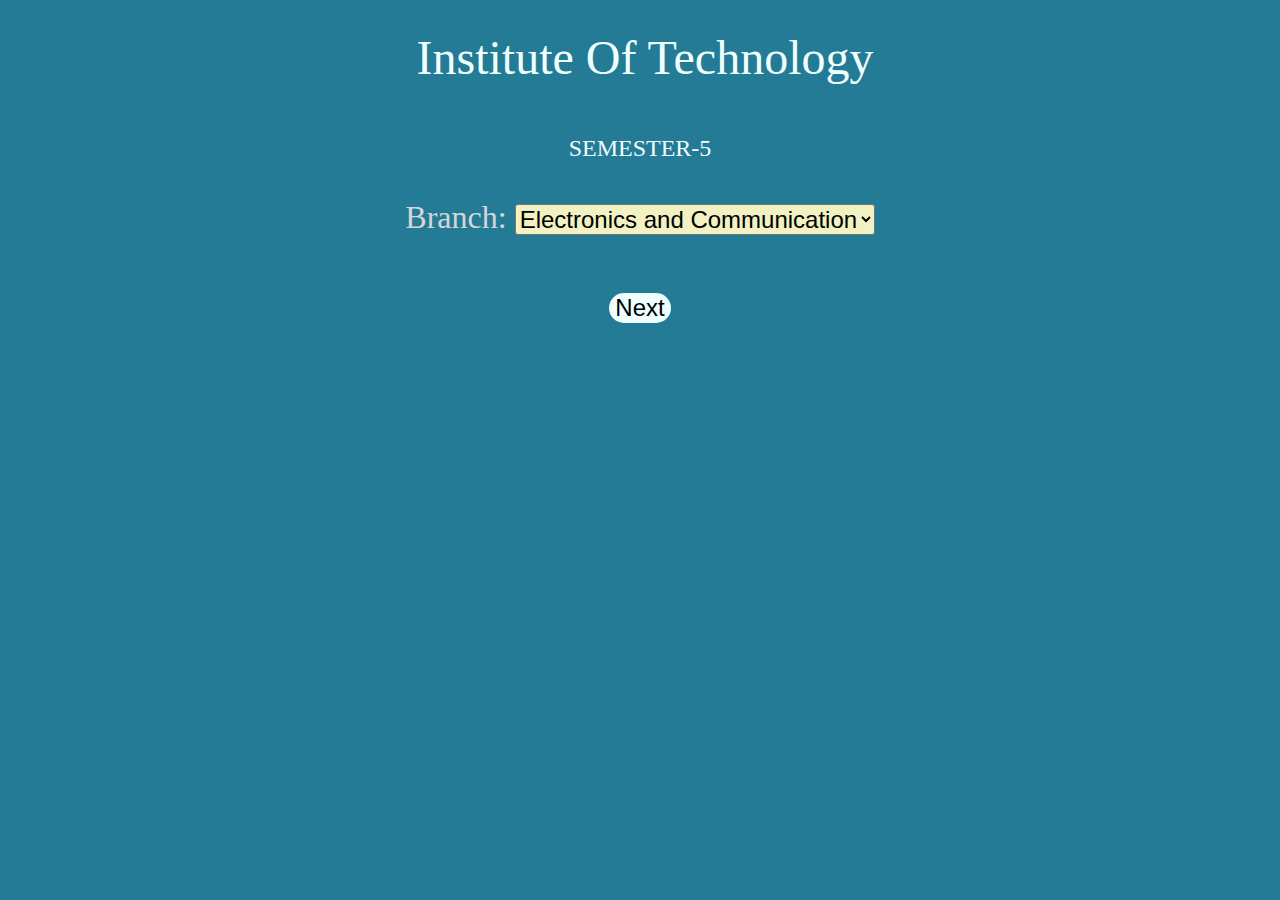
<file: index.html>
<!-- basic_project: SPI calculator for semester-5; done by Harsh Kumar Jha (21BEC041) -->

<head>
    <!-- Google tag (gtag.js) -->
<script async src="https://www.googletagmanager.com/gtag/js?id=G-XFEL80ERQB"></script>
<script>
  window.dataLayer = window.dataLayer || [];
  function gtag(){dataLayer.push(arguments);}
  gtag('js', new Date());

  gtag('config', 'G-XFEL80ERQB');
</script>
    <link rel="stylesheet" href="Branch.css">
</head>

<body>
    <div class="head">Institute Of Technology</div>
    <p class="sem">SEMESTER-5</p>
    <div class="main">
        <table>
            <tbody>
                <tr>
                    <td>
                        <div class="branchoption">
                            Branch:
                            <select name="list" class="decorate" id="list">
                                <option value="spicalc.html">Electronics and Communication</option>
                                <option value="spicalcelectrical.html">Electrical</option>
                                <option value="spicalcmech.html">Mechanical</option>
                                <option value="spicalccse.html">Computer Science</option>
                                <option value="spicalcei.html">Electronics and Instrumentation</option>                             
                                <option value="spicalcchemical.html">Chemical</option>
                                <option value="spicalccivil.html">Civil</option>
              
                            </select>
            <br>
            <br>
            
            <button onclick="goToNewPage()" class="Next" type="button">Next</button>
                        </div>
                    </td>
                </tr>
            </tbody>
        </table>
    </div>
</body>

</head>
<script>
    function goToNewPage()
    {
        var url = document.getElementById('list').value;
        if(url != 'none') {
            window.location = url;
        }
    }
</script>
</file>
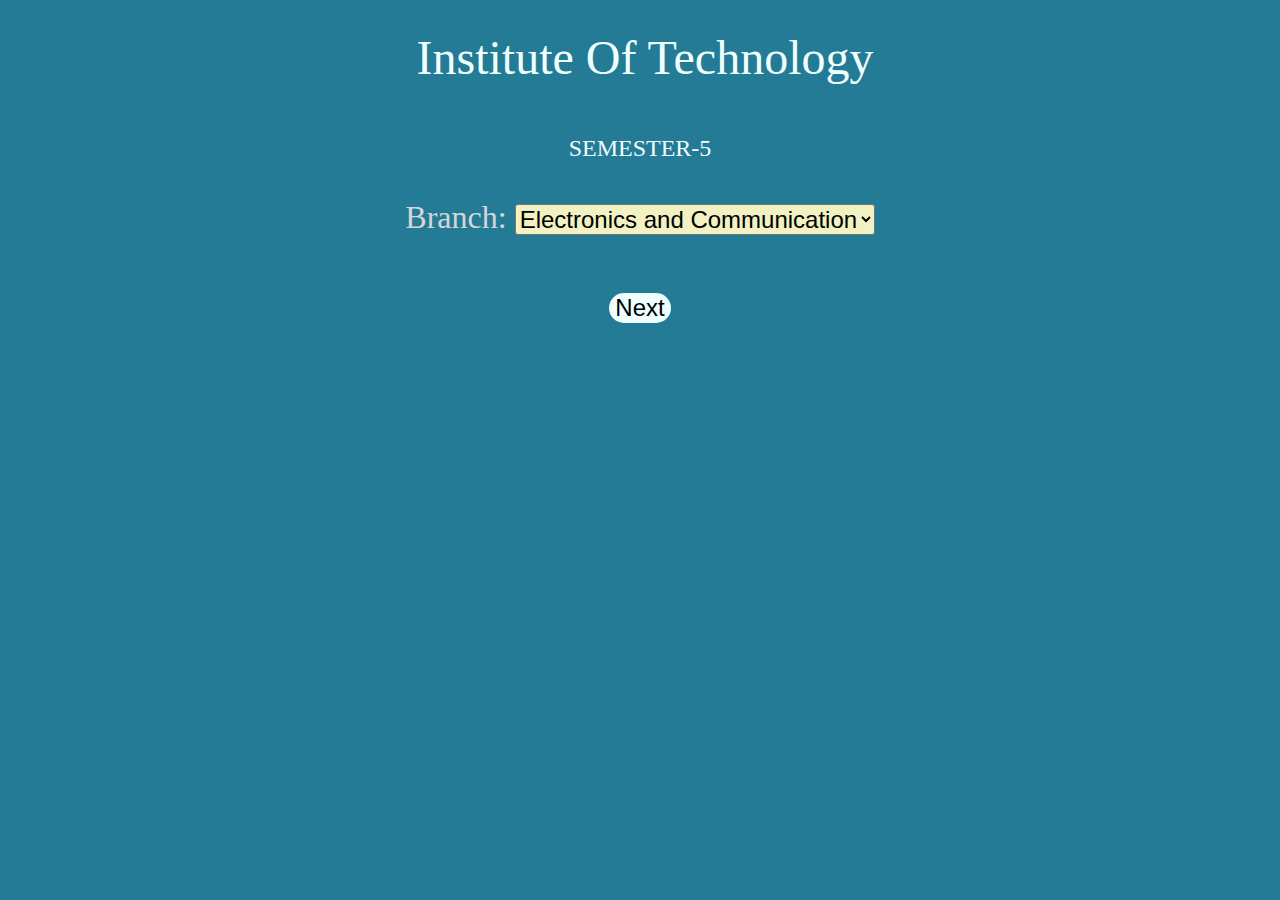
<file: branchselect.html>
<!-- basic_project: SPI calculator for semester-5; done by Harsh Kumar Jha (21BEC041) -->

<head>
    <meta charset="UTF-8" />
    <meta http-equiv="X-UA-Compatible" content="IE=edge" />
    <meta name="viewport" content="width=device-width, initial-scale=1.0" />
    <link
        href="https://fonts.googleapis.com/css2?family=DM+Serif+Display:ital@1&display=swap"
        rel="stylesheet"
    />
    <link
        href="https://fonts.googleapis.com/css2?family=Raleway:ital@1&display=swap"
        rel="stylesheet"
    />
    <style>
    .branchoption{
        padding: 10px;
        border: none;
        border-radius: 5px;
        color: rgb(213, 214, 216);
        font-size: xx-large;
        margin-top: 0px;
        text-align: center;
    }
    body{
        background-color: rgb(36, 123, 149);
        text-align: center;
    }
    table{
        margin-left: auto;
        margin-right: auto;
    }
    .Next{
        background-color:rgb(240, 255, 255);
        color: black;
        border: none;
        border-radius: 50px;
        font-size: x-large;
        margin-top: 20px;
        transition: box-shadow 0.15s;
        cursor: pointer;
    }
    .Next:hover{
        box-shadow: 0 2px 10px rgba(240, 255, 255, 0.3);

    }
    .head{

        margin-top: 30px;
        margin-left: 10px;
        color: azure;
        font-family: Papyrus, fantasy;
        font-weight: 500;
		font-size: 3rem;
    }
    .decorate{
        background-color: rgb(241, 241, 194);
        font-size: x-large;
        border-radius: 3px;
        cursor: pointer;        
    }
    .sem{
        color: azure;
        margin-top: 50px;
        font-weight: 500;
		font-size: x-large;
    }
</style>
</head>
<body>
    <div class="head">Institute Of Technology</div>
    <p class="sem">SEMESTER-5</p>
    <div class="main">
        <table>
            <tbody>
                <tr>
                    <td>
                        <div class="branchoption">
                            Branch:
                            <select name="list" class="decorate" id="list">
                                <option value="spicalc.html">Electronics and Communication</option>
                                <option value="spicalcelectrical.html">Electrical</option>
                                <option value="spicalcmech.html">Mechanical</option>
                                <option value="spicalccse.html">Computer Science</option>
                                <option value="spicalcei.html">Electronics and Instrumentation</option>                             
                                <option value="spicalcchemical.html">Chemical</option>
                                <option value="spicalccivil.html">Civil</option>
              
                            </select>
            <br>
            <br>
            
            <button onclick="goToNewPage()" class="Next" type="button">Next</button>
                        </div>
                    </td>
                </tr>
            </tbody>
        </table>
    </div>
</body>
</head>
<script>
    function goToNewPage()
    {
        var url = document.getElementById('list').value;
        if(url != 'none') {
            window.location = url;
        }
    }
</script>
</file>
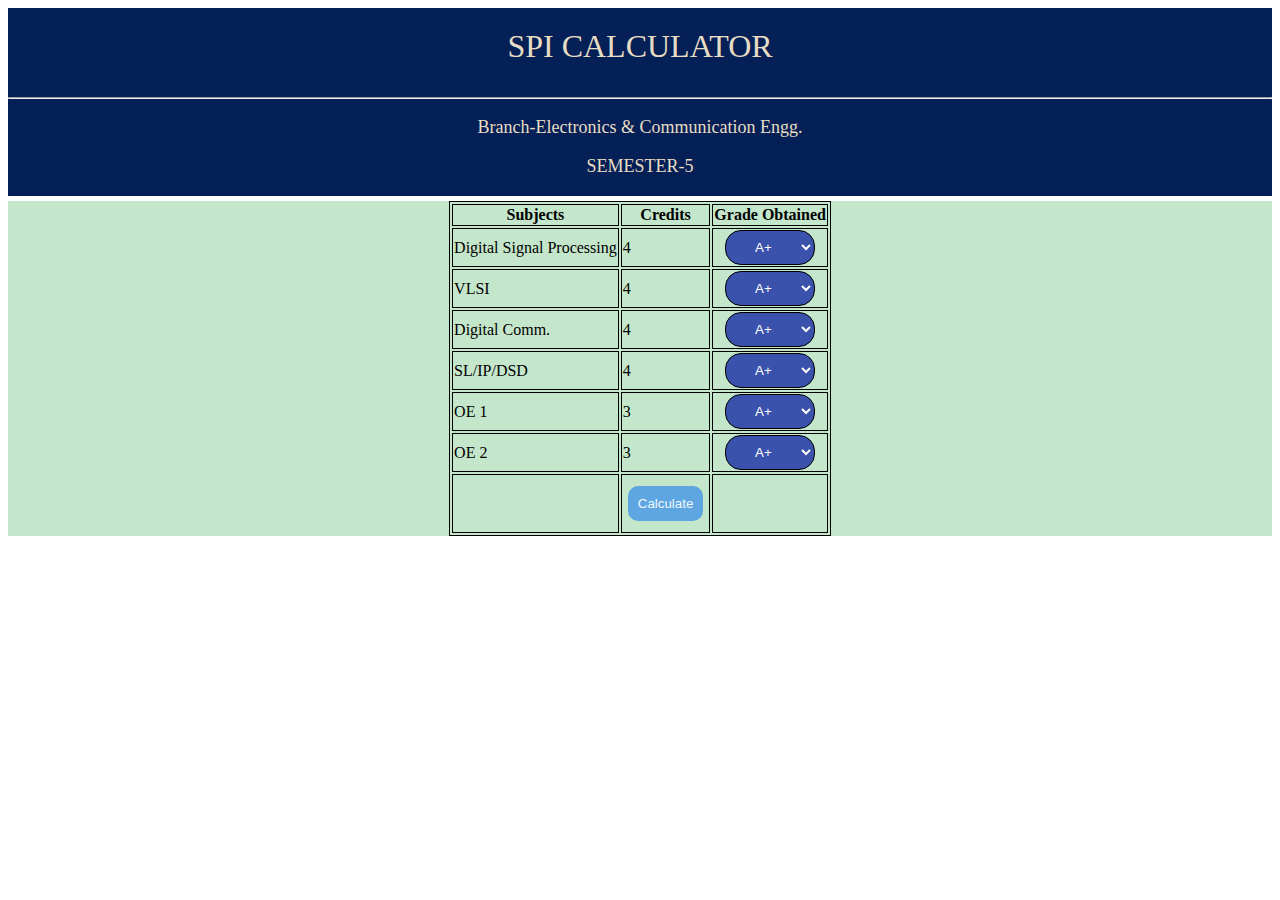
<file: spicalc.html>
<!-- SPI_Calculator by HKJ harshKrJha -->
<head>
    <!-- Google tag (gtag.js) -->
<script async src="https://www.googletagmanager.com/gtag/js?id=G-XFEL80ERQB"></script>
<script>
  window.dataLayer = window.dataLayer || [];
  function gtag(){dataLayer.push(arguments);}
  gtag('js', new Date());

  gtag('config', 'G-XFEL80ERQB');
</script>
    <meta charset="UTF-8">
    <meta http-equiv="X-UA-Compatible" content="IE=edge">
    <meta name="viewport" content="width=device-width, initial-scale=1.0">
    <title>SPI_Calculator</title>
    <link rel="stylesheet" href="styleSPI.css">
     
</head>

<body>
    <nav class="navinfo">
        <p class="navt">SPI CALCULATOR</p>
        <hr class="navhr">
        <p class="navsub">Branch-Electronics & Communication Engg.</p>
        <p class="navsub">SEMESTER-5</p>
    </nav>
<div class="main">
<table>
    <tbody>
        <tr>
            <th>
                Subjects
            </th>
            <th>
                Credits
            </th>
            <th>
                Grade Obtained
            </th>
        </tr>
        <tr>
            <td class="sub">Digital Signal Processing</td>
            <td class="sub">4</td>
            <td class="Grade">
                
                <select name="" id="s1">
                    
                    <option value="A+">A+</option>
                    <option value="A">A</option>
                    <option value="B+">B+</option>
                    <option value="B">B</option>
                    <option value="C+">C+</option>
                    <option value="C">C</option>
                    <option value="IF">IF</option>
                </select>
                <!-- <span>&#10549;</span> -->
            </td>
        </tr>

        <tr>
            <td class="sub">VLSI</td>
            <td class="sub">4</td>
            <td class="Grade">
                
                <select name="" id="s2">
                    
                    <option value="A+">A+</option>
                    <option value="A">A</option>
                    <option value="B+">B+</option>
                    <option value="B">B</option>
                    <option value="C+">C+</option>
                    <option value="C">C</option>
                    <option value="IF">IF</option>
                </select>
                <!-- <span>&#10549;</span> -->
            </td>
        </tr>
        <tr>
            <td class="sub">Digital Comm.</td>
            <td class="sub">4</td>
            <td class="Grade">
                
                <select name="" id="s3">
                    
                    <option value="A+">A+</option>
                    <option value="A">A</option>
                    <option value="B+">B+</option>
                    <option value="B">B</option>
                    <option value="C+">C+</option>
                    <option value="C">C</option>
                    <option value="IF">IF</option>
                </select>
                <!-- <span>&#10549;</span> -->
            </td>
        </tr>
        <tr>
            <td class="sub">SL/IP/DSD</td>
            <td class="sub">4</td>
            <td class="Grade">
                
                <select name="" id="s4">
                    
                    <option value="A+">A+</option>
                    <option value="A">A</option>
                    <option value="B+">B+</option>
                    <option value="B">B</option>
                    <option value="C+">C+</option>
                    <option value="C">C</option>
                    <option value="IF">IF</option>
                </select>
                <!-- <span>&#10549;</span> -->
            </td>
        </tr>
        <tr>
            <td class="sub">OE 1</td>
            <td class="sub">3</td>
            <td class="Grade">
                
                <select name="" id="s5">
                    
                    <option value="A+">A+</option>
                    <option value="A">A</option>
                    <option value="B+">B+</option>
                    <option value="B">B</option>
                    <option value="C+">C+</option>
                    <option value="C">C</option>
                    <option value="IF">IF</option>
                </select>
                <!-- <span>&#10549;</span> -->
            </td>
        </tr><tr>
            <td class="sub">OE 2</td>
            <td class="sub">3</td>
            <td class="Grade">
                
                <select name="" id="s6">
                    
                    <option value="A+">A+</option>
                    <option value="A">A</option>
                    <option value="B+">B+</option>
                    <option value="B">B</option>
                    <option value="C+">C+</option>
                    <option value="C">C</option>
                    <option value="IF">IF</option>
                </select>
                <!-- <span>&#10549;</span> -->
            </td>
        </tr>
        <tr>
            <td class="sub"></td>
            <td class="final">
                <button onclick="calc()" class="Calculate-SPI">
                    Calculate
                </button>
            </td>
            <td class="ans" id="ANS">
            </td>
        </tr>
    </tbody>
    
</table>


</body>

<script>
    function calc(){
        var t=0;
        //DSP
        var grd=document.getElementById('s1').value;
        if(grd=='A+') t+=10*4;
        if(grd=='A') t+=9*4;
        if(grd=='B+') t+=8*4;
        if(grd=='B') t+=7*4;
        if(grd=='C+') t+=6*4;
        if(grd=='C') t+=5*4;
        if(grd=='IF') t+=0*4;

        // VLSI
        var grd=document.getElementById('s2').value;
        if(grd=='A+') t+=10*4;
        if(grd=='A') t+=9*4;
        if(grd=='B+') t+=8*4;
        if(grd=='B') t+=7*4;
        if(grd=='C+') t+=6*4;
        if(grd=='C') t+=5*4;
        if(grd=='IF') t+=0*4;

        //Dcomm
        var grd=document.getElementById('s3').value;
        if(grd=='A+') t+=10*4;
        if(grd=='A') t+=9*4;
        if(grd=='B+') t+=8*4;
        if(grd=='B') t+=7*4;
        if(grd=='C+') t+=6*4;
        if(grd=='C') t+=5*4;
        if(grd=='IF') t+=0*4;

        //DepartmentElective
        var grd=document.getElementById('s4').value;
        if(grd=='A+') t+=10*4;
        if(grd=='A') t+=9*4;
        if(grd=='B+') t+=8*4;
        if(grd=='B') t+=7*4;
        if(grd=='C+') t+=6*4;
        if(grd=='C') t+=5*4;
        if(grd=='IF') t+=0*4;

        //OE-1
        var grd=document.getElementById('s5').value;
        if(grd=='A+') t+=10*3;
        if(grd=='A') t+=9*3;
        if(grd=='B+') t+=8*3;
        if(grd=='B') t+=7*3;
        if(grd=='C+') t+=6*3;
        if(grd=='C') t+=5*3;
        if(grd=='IF') t+=0*3;

        //OE-2
        var grd=document.getElementById('s6').value;
        if(grd=='A+') t+=10*3;
        if(grd=='A') t+=9*3;
        if(grd=='B+') t+=8*3;
        if(grd=='B') t+=7*3;
        if(grd=='C+') t+=6*3;
        if(grd=='C') t+=5*3;
        if(grd=='IF') t+=0*3;

        document.getElementById('ANS').innerHTML="SPI: "+(t/22).toFixed(4);

    }
</script>
</file>
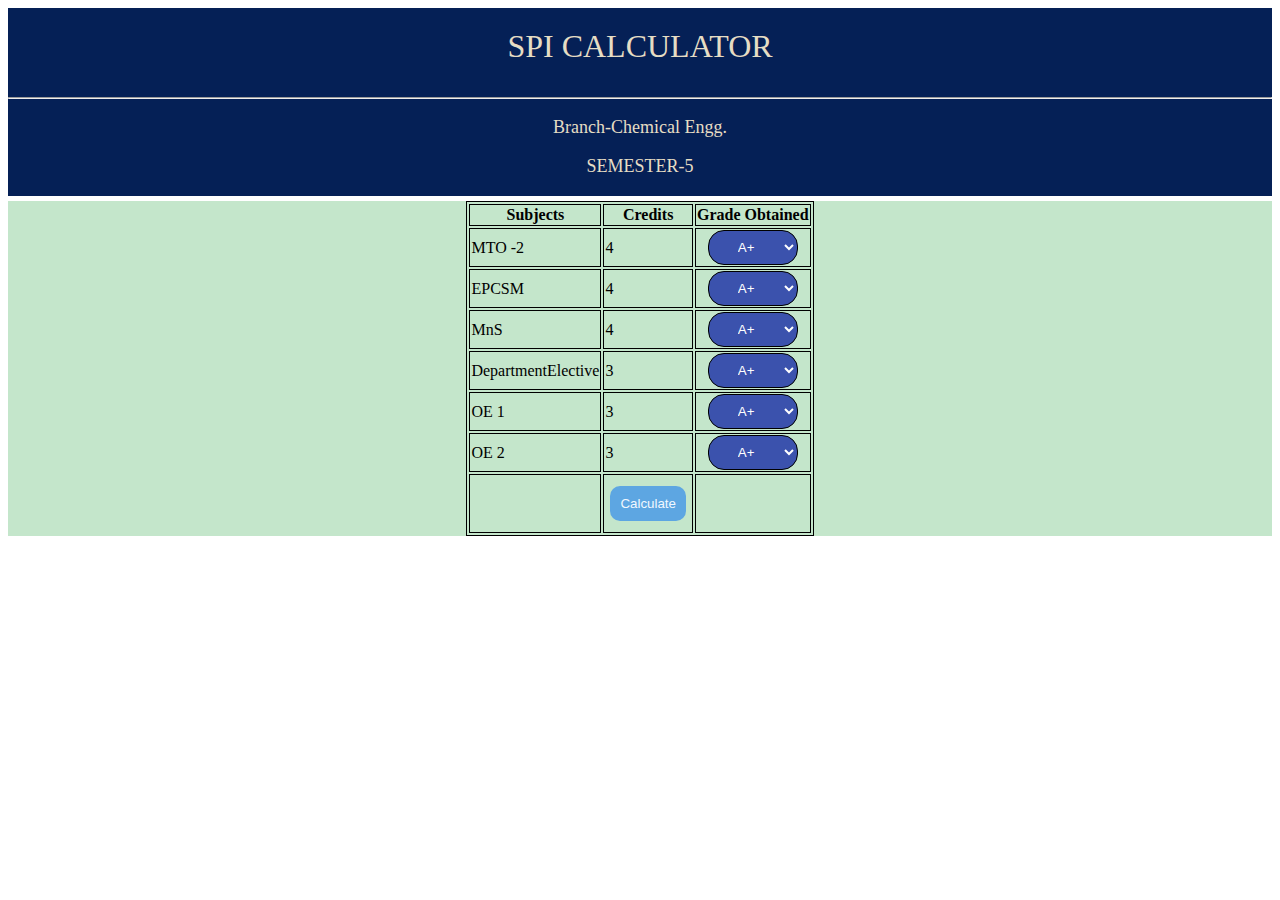
<file: spicalcchemical.html>
<!-- SPI_Calculator by HKJ harshKrJha -->
<head>
    <!-- Google tag (gtag.js) -->
<script async src="https://www.googletagmanager.com/gtag/js?id=G-XFEL80ERQB"></script>
<script>
  window.dataLayer = window.dataLayer || [];
  function gtag(){dataLayer.push(arguments);}
  gtag('js', new Date());

  gtag('config', 'G-XFEL80ERQB');
</script>
    <meta charset="UTF-8">
    <meta http-equiv="X-UA-Compatible" content="IE=edge">
    <meta name="viewport" content="width=device-width, initial-scale=1.0">
    <title>SPI_Calculator</title>
    <link rel="stylesheet" href="styleSPI.css">
     
</head>
<body>
    <nav class="navinfo">
        <p class="navt">SPI CALCULATOR</p>
        <hr class="navhr">
        <p class="navsub">Branch-Chemical Engg.</p>
        <p class="navsub">SEMESTER-5</p>
    </nav>
<div class="main">
<table>
    <tbody>
        <tr>
            <th>
                Subjects
            </th>
            <th>
                Credits
            </th>
            <th>
                Grade Obtained
            </th>
        </tr>
        <tr>
            <td class="sub">MTO -2</td>
            <td class="sub">4</td>
            <td class="Grade">
                
                <select name="" id="s1">
                    
                    <option value="A+">A+</option>
                    <option value="A">A</option>
                    <option value="B+">B+</option>
                    <option value="B">B</option>
                    <option value="C+">C+</option>
                    <option value="C">C</option>
                    <option value="IF">IF</option>
                </select>
                <!-- <span>&#10549;</span> -->
            </td>
        </tr>

        <tr>
            <td class="sub">EPCSM</td>
            <td class="sub">4</td>
            <td class="Grade">
                
                <select name="" id="s2">
                    
                    <option value="A+">A+</option>
                    <option value="A">A</option>
                    <option value="B+">B+</option>
                    <option value="B">B</option>
                    <option value="C+">C+</option>
                    <option value="C">C</option>
                    <option value="IF">IF</option>
                </select>
                <!-- <span>&#10549;</span> -->
            </td>
        </tr>
        <tr>
            <td class="sub">MnS</td>
            <td class="sub">4</td>
            <td class="Grade">
                
                <select name="" id="s3">
                    
                    <option value="A+">A+</option>
                    <option value="A">A</option>
                    <option value="B+">B+</option>
                    <option value="B">B</option>
                    <option value="C+">C+</option>
                    <option value="C">C</option>
                    <option value="IF">IF</option>
                </select>
                <!-- <span>&#10549;</span> -->
            </td>
        </tr>
        <tr>
            <td class="sub">DepartmentElective</td>
            <td class="sub">3</td>
            <td class="Grade">
                
                <select name="" id="s4">
                    
                    <option value="A+">A+</option>
                    <option value="A">A</option>
                    <option value="B+">B+</option>
                    <option value="B">B</option>
                    <option value="C+">C+</option>
                    <option value="C">C</option>
                    <option value="IF">IF</option>
                </select>
                <!-- <span>&#10549;</span> -->
            </td>
        </tr>
        <tr>
            <td class="sub">OE 1</td>
            <td class="sub">3</td>
            <td class="Grade">
                
                <select name="" id="s5">
                    
                    <option value="A+">A+</option>
                    <option value="A">A</option>
                    <option value="B+">B+</option>
                    <option value="B">B</option>
                    <option value="C+">C+</option>
                    <option value="C">C</option>
                    <option value="IF">IF</option>
                </select>
                <!-- <span>&#10549;</span> -->
            </td>
        </tr><tr>
            <td class="sub">OE 2</td>
            <td class="sub">3</td>
            <td class="Grade">
                
                <select name="" id="s6">
                    
                    <option value="A+">A+</option>
                    <option value="A">A</option>
                    <option value="B+">B+</option>
                    <option value="B">B</option>
                    <option value="C+">C+</option>
                    <option value="C">C</option>
                    <option value="IF">IF</option>
                </select>
                <!-- <span>&#10549;</span> -->
            </td>
        </tr>
        <tr>
            <td class="sub"></td>
            <td class="final">
                <button onclick="calc()" class="Calculate-SPI">
                    Calculate
                </button>
            </td>
            <td class="ans" id="ANS">
            </td>
        </tr>
    </tbody>
    
</table>


</body>

<script>
    function calc(){
        var t=0;
        //course1
        var grd=document.getElementById('s1').value;
        if(grd=='A+') t+=10*4;
        if(grd=='A') t+=9*4;
        if(grd=='B+') t+=8*4;
        if(grd=='B') t+=7*4;
        if(grd=='C+') t+=6*4;
        if(grd=='C') t+=5*4;
        if(grd=='IF') t+=0*4;

        //course2
        var grd=document.getElementById('s2').value;
        if(grd=='A+') t+=10*4;
        if(grd=='A') t+=9*4;
        if(grd=='B+') t+=8*4;
        if(grd=='B') t+=7*4;
        if(grd=='C+') t+=6*4;
        if(grd=='C') t+=5*4;
        if(grd=='IF') t+=0*4;

        //course3
        var grd=document.getElementById('s3').value;
        if(grd=='A+') t+=10*4;
        if(grd=='A') t+=9*4;
        if(grd=='B+') t+=8*4;
        if(grd=='B') t+=7*4;
        if(grd=='C+') t+=6*4;
        if(grd=='C') t+=5*4;
        if(grd=='IF') t+=0*4;

        //DepartmentElective
        var grd=document.getElementById('s4').value;
        if(grd=='A+') t+=10*3;
        if(grd=='A') t+=9*3;
        if(grd=='B+') t+=8*3;
        if(grd=='B') t+=7*3;
        if(grd=='C+') t+=6*3;
        if(grd=='C') t+=5*3;
        if(grd=='IF') t+=0*3;

        //OE-1
        var grd=document.getElementById('s5').value;
        if(grd=='A+') t+=10*3;
        if(grd=='A') t+=9*3;
        if(grd=='B+') t+=8*3;
        if(grd=='B') t+=7*3;
        if(grd=='C+') t+=6*3;
        if(grd=='C') t+=5*3;
        if(grd=='IF') t+=0*3;

        //OE-2
        var grd=document.getElementById('s6').value;
        if(grd=='A+') t+=10*3;
        if(grd=='A') t+=9*3;
        if(grd=='B+') t+=8*3;
        if(grd=='B') t+=7*3;
        if(grd=='C+') t+=6*3;
        if(grd=='C') t+=5*3;
        if(grd=='IF') t+=0*3;

        document.getElementById('ANS').innerHTML="SPI: "+(t/21).toFixed(4);

    }
</script>
</file>
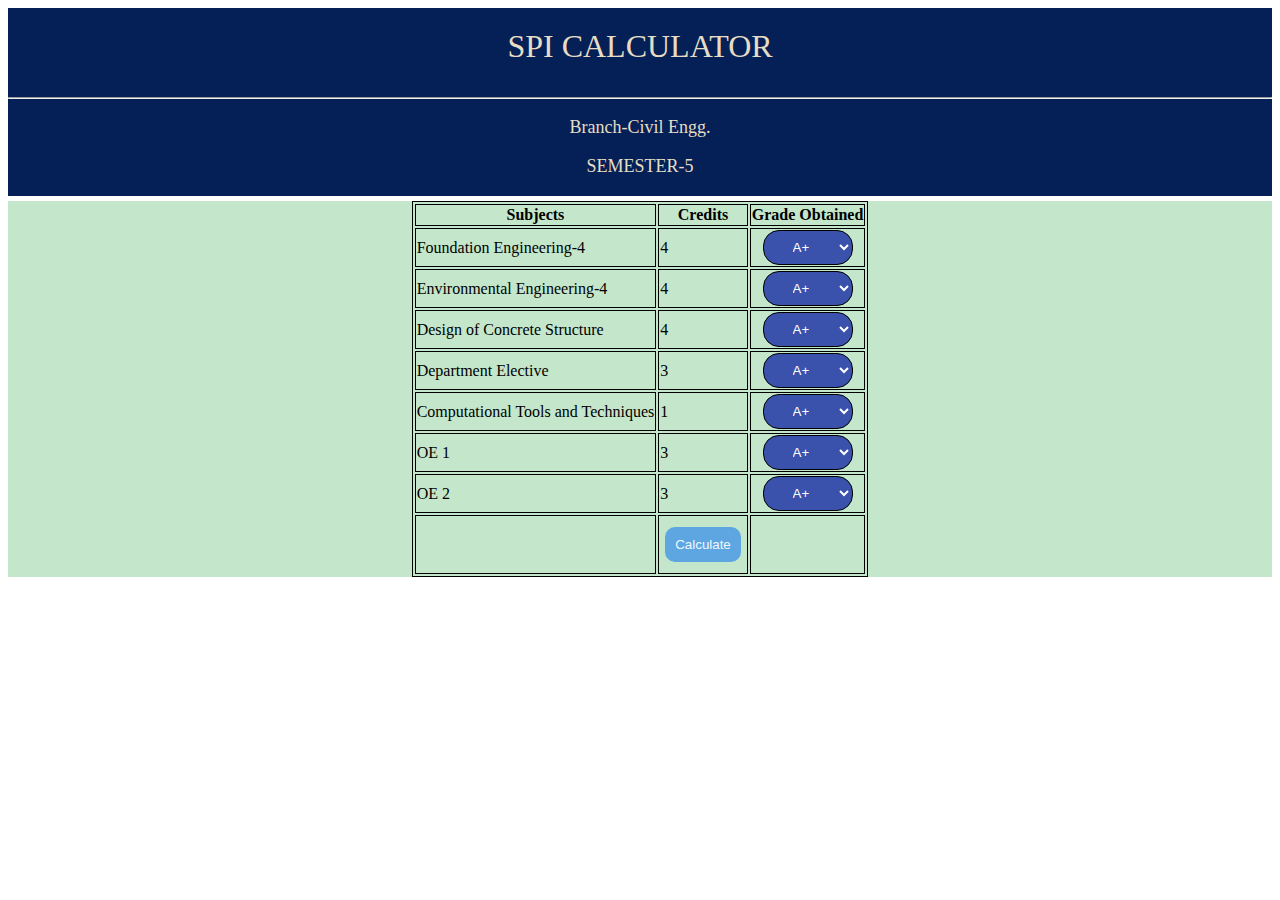
<file: spicalccivil.html>
<!-- SPI_Calculator by HKJ harshKrJha -->
<head>
    <!-- Google tag (gtag.js) -->
<script async src="https://www.googletagmanager.com/gtag/js?id=G-XFEL80ERQB"></script>
<script>
  window.dataLayer = window.dataLayer || [];
  function gtag(){dataLayer.push(arguments);}
  gtag('js', new Date());

  gtag('config', 'G-XFEL80ERQB');
</script>
    <meta charset="UTF-8">
    <meta http-equiv="X-UA-Compatible" content="IE=edge">
    <meta name="viewport" content="width=device-width, initial-scale=1.0">
    <title>SPI_CalculatorCivil</title>
    <link rel="stylesheet" href="styleSPI.css">
     
</head>
<body>
    <nav class="navinfo">
        <p class="navt">SPI CALCULATOR</p>
        <hr class="navhr">
        <p class="navsub">Branch-Civil Engg.</p>
        <p class="navsub">SEMESTER-5</p>
    </nav>
<div class="main">
<table>
    <tbody>
        <tr>
            <th>
                Subjects
            </th>
            <th>
                Credits
            </th>
            <th>
                Grade Obtained
            </th>
        </tr>
        <tr>
            <td class="sub">Foundation Engineering-4</td>
            <td class="sub">4</td>
            <td class="Grade">
                
                <select name="" id="s1">
                    
                    <option value="A+">A+</option>
                    <option value="A">A</option>
                    <option value="B+">B+</option>
                    <option value="B">B</option>
                    <option value="C+">C+</option>
                    <option value="C">C</option>
                    <option value="IF">IF</option>
                </select>
                <!-- <span>&#10549;</span> -->
            </td>
        </tr>

        <tr>
            <td class="sub">Environmental Engineering-4</td>
            <td class="sub">4</td>
            <td class="Grade">
                
                <select name="" id="s2">
                    
                    <option value="A+">A+</option>
                    <option value="A">A</option>
                    <option value="B+">B+</option>
                    <option value="B">B</option>
                    <option value="C+">C+</option>
                    <option value="C">C</option>
                    <option value="IF">IF</option>
                </select>
                <!-- <span>&#10549;</span> -->
            </td>
        </tr>
        <tr>
            <td class="sub">Design of Concrete Structure</td>
            <td class="sub">4</td>
            <td class="Grade">
                
                <select name="" id="s3">
                    
                    <option value="A+">A+</option>
                    <option value="A">A</option>
                    <option value="B+">B+</option>
                    <option value="B">B</option>
                    <option value="C+">C+</option>
                    <option value="C">C</option>
                    <option value="IF">IF</option>
                </select>
                <!-- <span>&#10549;</span> -->
            </td>
        </tr>
        <tr>
            <td class="sub">Department Elective</td>
            <td class="sub">3</td>
            <td class="Grade">
                
                <select name="" id="s4">
                    
                    <option value="A+">A+</option>
                    <option value="A">A</option>
                    <option value="B+">B+</option>
                    <option value="B">B</option>
                    <option value="C+">C+</option>
                    <option value="C">C</option>
                    <option value="IF">IF</option>
                </select>
                <!-- <span>&#10549;</span> -->
            </td>
        </tr>
        <tr>
            <td class="sub">Computational Tools and Techniques</td>
            <td class="sub">1</td>
            <td class="Grade">
                
                <select name="" id="s5">
                    
                    <option value="A+">A+</option>
                    <option value="A">A</option>
                    <option value="B+">B+</option>
                    <option value="B">B</option>
                    <option value="C+">C+</option>
                    <option value="C">C</option>
                    <option value="IF">IF</option>
                </select>
                <!-- <span>&#10549;</span> -->
            </td>
        </tr>
        <tr>
            <td class="sub">OE 1</td>
            <td class="sub">3</td>
            <td class="Grade">
                
                <select name="" id="s6">
                    
                    <option value="A+">A+</option>
                    <option value="A">A</option>
                    <option value="B+">B+</option>
                    <option value="B">B</option>
                    <option value="C+">C+</option>
                    <option value="C">C</option>
                    <option value="IF">IF</option>
                </select>
                <!-- <span>&#10549;</span> -->
            </td>
        </tr><tr>
            <td class="sub">OE 2</td>
            <td class="sub">3</td>
            <td class="Grade">
                
                <select name="" id="s7">
                    
                    <option value="A+">A+</option>
                    <option value="A">A</option>
                    <option value="B+">B+</option>
                    <option value="B">B</option>
                    <option value="C+">C+</option>
                    <option value="C">C</option>
                    <option value="IF">IF</option>
                </select>
                <!-- <span>&#10549;</span> -->
            </td>
        </tr>
        <tr>
            <td class="sub"></td>
            <td class="final">
                <button onclick="calc()" class="Calculate-SPI">
                    Calculate
                </button>
            </td>
            <td class="ans" id="ANS">
            </td>
        </tr>
    </tbody>
    
</table>


</body>

<script>
    function calc(){
        var t=0;
        //course1
        var grd=document.getElementById('s1').value;
        if(grd=='A+') t+=10*4;
        if(grd=='A') t+=9*4;
        if(grd=='B+') t+=8*4;
        if(grd=='B') t+=7*4;
        if(grd=='C+') t+=6*4;
        if(grd=='C') t+=5*4;
        if(grd=='IF') t+=0*4;

        //course2
        var grd=document.getElementById('s2').value;
        if(grd=='A+') t+=10*4;
        if(grd=='A') t+=9*4;
        if(grd=='B+') t+=8*4;
        if(grd=='B') t+=7*4;
        if(grd=='C+') t+=6*4;
        if(grd=='C') t+=5*4;
        if(grd=='IF') t+=0*4;

        //course3
        var grd=document.getElementById('s3').value;
        if(grd=='A+') t+=10*4;
        if(grd=='A') t+=9*4;
        if(grd=='B+') t+=8*4;
        if(grd=='B') t+=7*4;
        if(grd=='C+') t+=6*4;
        if(grd=='C') t+=5*4;
        if(grd=='IF') t+=0*4;
        
        //DE
        var grd=document.getElementById('s4').value;
        if(grd=='A+') t+=10*3;
        if(grd=='A') t+=9*3;
        if(grd=='B+') t+=8*3;
        if(grd=='B') t+=7*3;
        if(grd=='C+') t+=6*3;
        if(grd=='C') t+=5*3;
        if(grd=='IF') t+=0*3;

        //CTT
        var grd=document.getElementById('s5').value;
        if(grd=='A+') t+=10*1;
        if(grd=='A') t+=9*1;
        if(grd=='B+') t+=8*1;
        if(grd=='B') t+=7*1;
        if(grd=='C+') t+=6*1;
        if(grd=='C') t+=5*1;
        if(grd=='IF') t+=0*1;

        //OE-1
        var grd=document.getElementById('s6').value;
        if(grd=='A+') t+=10*3;
        if(grd=='A') t+=9*3;
        if(grd=='B+') t+=8*3;
        if(grd=='B') t+=7*3;
        if(grd=='C+') t+=6*3;
        if(grd=='C') t+=5*3;
        if(grd=='IF') t+=0*3;

        //OE-2
        var grd=document.getElementById('s7').value;
        if(grd=='A+') t+=10*3;
        if(grd=='A') t+=9*3;
        if(grd=='B+') t+=8*3;
        if(grd=='B') t+=7*3;
        if(grd=='C+') t+=6*3;
        if(grd=='C') t+=5*3;
        if(grd=='IF') t+=0*3;

        document.getElementById('ANS').innerHTML="SPI: "+(t/22).toFixed(4);

    }
</script>
</file>
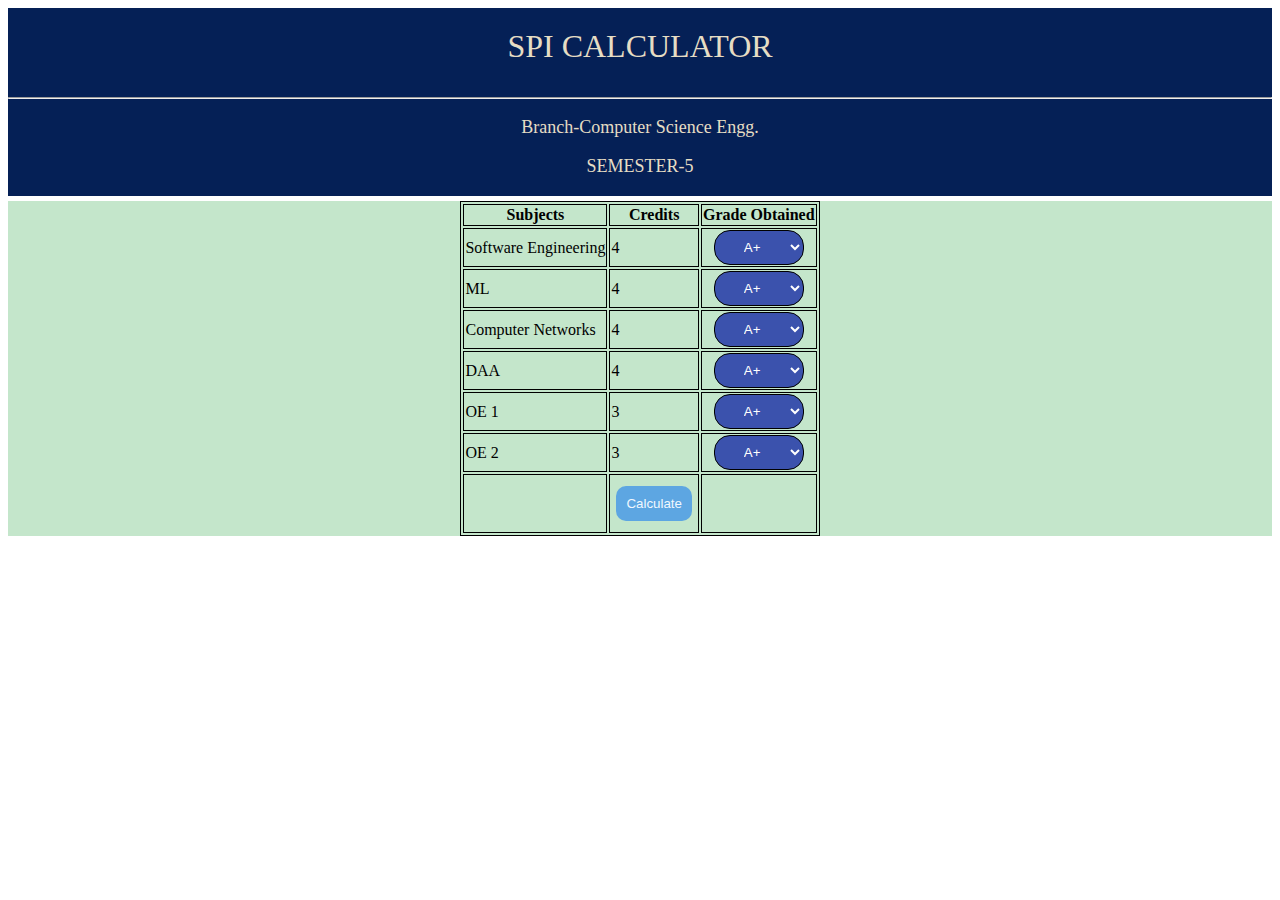
<file: spicalccse.html>
<!-- SPI_Calculator by HKJ harshKrJha -->
<head>
    <!-- Google tag (gtag.js) -->
<script async src="https://www.googletagmanager.com/gtag/js?id=G-XFEL80ERQB"></script>
<script>
  window.dataLayer = window.dataLayer || [];
  function gtag(){dataLayer.push(arguments);}
  gtag('js', new Date());

  gtag('config', 'G-XFEL80ERQB');
</script>
    <meta charset="UTF-8">
    <meta http-equiv="X-UA-Compatible" content="IE=edge">
    <meta name="viewport" content="width=device-width, initial-scale=1.0">
    <title>SPI_Calculator</title>
    <link rel="stylesheet" href="styleSPI.css">
     
</head>

<body>
    <nav class="navinfo">
        <p class="navt">SPI CALCULATOR</p>
        <hr class="navhr">
        <p class="navsub">Branch-Computer Science Engg.</p>
        <p class="navsub">SEMESTER-5</p>
    </nav>
<div class="main">
<table>
    <tbody>
        <tr>
            <th>
                Subjects
            </th>
            <th>
                Credits
            </th>
            <th>
                Grade Obtained
            </th>
        </tr>
        <tr>
            <td class="sub">Software Engineering</td>
            <td class="sub">4</td>
            <td class="Grade">
                
                <select name="" id="s1">
                    
                    <option value="A+">A+</option>
                    <option value="A">A</option>
                    <option value="B+">B+</option>
                    <option value="B">B</option>
                    <option value="C+">C+</option>
                    <option value="C">C</option>
                    <option value="IF">IF</option>
                </select>
                <!-- <span>&#10549;</span> -->
            </td>
        </tr>

        <tr>
            <td class="sub">ML</td>
            <td class="sub">4</td>
            <td class="Grade">
                
                <select name="" id="s2">
                    
                    <option value="A+">A+</option>
                    <option value="A">A</option>
                    <option value="B+">B+</option>
                    <option value="B">B</option>
                    <option value="C+">C+</option>
                    <option value="C">C</option>
                    <option value="IF">IF</option>
                </select>
                <!-- <span>&#10549;</span> -->
            </td>
        </tr>
        <tr>
            <td class="sub">Computer Networks</td>
            <td class="sub">4</td>
            <td class="Grade">
                
                <select name="" id="s3">
                    
                    <option value="A+">A+</option>
                    <option value="A">A</option>
                    <option value="B+">B+</option>
                    <option value="B">B</option>
                    <option value="C+">C+</option>
                    <option value="C">C</option>
                    <option value="IF">IF</option>
                </select>
                <!-- <span>&#10549;</span> -->
            </td>
        </tr>
        <tr>
            <td class="sub">DAA</td>
            <td class="sub">4</td>
            <td class="Grade">
                
                <select name="" id="s4">
                    
                    <option value="A+">A+</option>
                    <option value="A">A</option>
                    <option value="B+">B+</option>
                    <option value="B">B</option>
                    <option value="C+">C+</option>
                    <option value="C">C</option>
                    <option value="IF">IF</option>
                </select>
                <!-- <span>&#10549;</span> -->
            </td>
        </tr>
        <tr>
            <td class="sub">OE 1</td>
            <td class="sub">3</td>
            <td class="Grade">
                
                <select name="" id="s5">
                    
                    <option value="A+">A+</option>
                    <option value="A">A</option>
                    <option value="B+">B+</option>
                    <option value="B">B</option>
                    <option value="C+">C+</option>
                    <option value="C">C</option>
                    <option value="IF">IF</option>
                </select>
                <!-- <span>&#10549;</span> -->
            </td>
        </tr><tr>
            <td class="sub">OE 2</td>
            <td class="sub">3</td>
            <td class="Grade">
                
                <select name="" id="s6">
                    
                    <option value="A+">A+</option>
                    <option value="A">A</option>
                    <option value="B+">B+</option>
                    <option value="B">B</option>
                    <option value="C+">C+</option>
                    <option value="C">C</option>
                    <option value="IF">IF</option>
                </select>
                <!-- <span>&#10549;</span> -->
            </td>
        </tr>
        <tr>
            <td class="sub"></td>
            <td class="final">
                <button onclick="calc()" class="Calculate-SPI">
                    Calculate
                </button>
            </td>
            <td class="ans" id="ANS">
            </td>
        </tr>
    </tbody>
    
</table>


</body>

<script>
    function calc(){
        var t=0;
        //course1
        var grd=document.getElementById('s1').value;
        if(grd=='A+') t+=10*4;
        if(grd=='A') t+=9*4;
        if(grd=='B+') t+=8*4;
        if(grd=='B') t+=7*4;
        if(grd=='C+') t+=6*4;
        if(grd=='C') t+=5*4;
        if(grd=='IF') t+=0*4;

        //course2
        var grd=document.getElementById('s2').value;
        if(grd=='A+') t+=10*4;
        if(grd=='A') t+=9*4;
        if(grd=='B+') t+=8*4;
        if(grd=='B') t+=7*4;
        if(grd=='C+') t+=6*4;
        if(grd=='C') t+=5*4;
        if(grd=='IF') t+=0*4;

        //course3
        var grd=document.getElementById('s3').value;
        if(grd=='A+') t+=10*4;
        if(grd=='A') t+=9*4;
        if(grd=='B+') t+=8*4;
        if(grd=='B') t+=7*4;
        if(grd=='C+') t+=6*4;
        if(grd=='C') t+=5*4;
        if(grd=='IF') t+=0*4;

        //DAA
        var grd=document.getElementById('s4').value;
        if(grd=='A+') t+=10*4;
        if(grd=='A') t+=9*4;
        if(grd=='B+') t+=8*4;
        if(grd=='B') t+=7*4;
        if(grd=='C+') t+=6*4;
        if(grd=='C') t+=5*4;
        if(grd=='IF') t+=0*4;

        //OE-1
        var grd=document.getElementById('s5').value;
        if(grd=='A+') t+=10*3;
        if(grd=='A') t+=9*3;
        if(grd=='B+') t+=8*3;
        if(grd=='B') t+=7*3;
        if(grd=='C+') t+=6*3;
        if(grd=='C') t+=5*3;
        if(grd=='IF') t+=0*3;

        //OE-2
        var grd=document.getElementById('s6').value;
        if(grd=='A+') t+=10*3;
        if(grd=='A') t+=9*3;
        if(grd=='B+') t+=8*3;
        if(grd=='B') t+=7*3;
        if(grd=='C+') t+=6*3;
        if(grd=='C') t+=5*3;
        if(grd=='IF') t+=0*3;

        document.getElementById('ANS').innerHTML="SPI: "+(t/22).toFixed(4);

    }
</script>
</file>
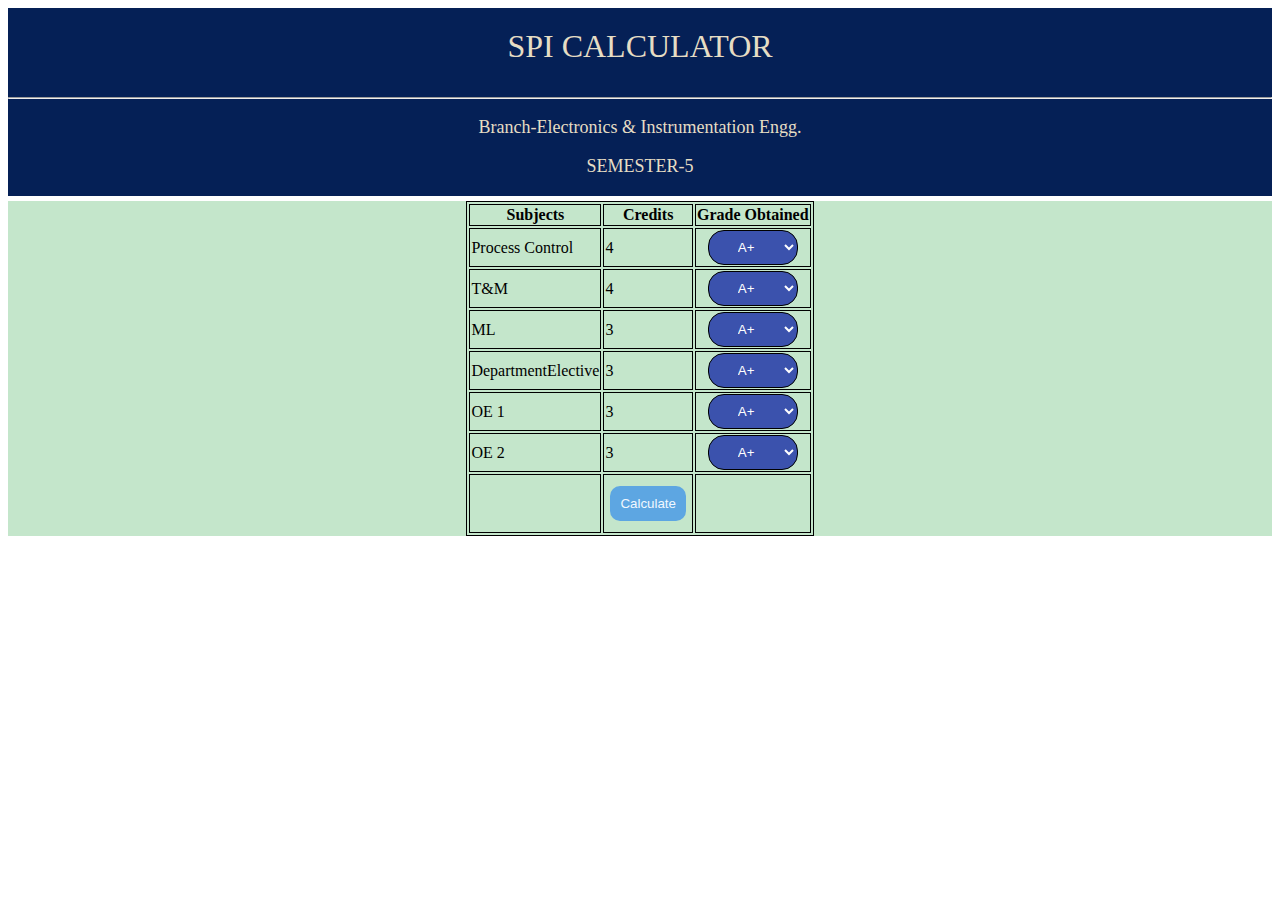
<file: spicalcei.html>
<!-- SPI_Calculator by HKJ harshKrJha -->
<head>
    <!-- Google tag (gtag.js) -->
<script async src="https://www.googletagmanager.com/gtag/js?id=G-XFEL80ERQB"></script>
<script>
  window.dataLayer = window.dataLayer || [];
  function gtag(){dataLayer.push(arguments);}
  gtag('js', new Date());

  gtag('config', 'G-XFEL80ERQB');
</script>
    <meta charset="UTF-8">
    <meta http-equiv="X-UA-Compatible" content="IE=edge">
    <meta name="viewport" content="width=device-width, initial-scale=1.0">
    <title>SPI_Calculator</title>
    <link rel="stylesheet" href="styleSPI.css">
     
</head>

<body>
    <nav class="navinfo">
        <p class="navt">SPI CALCULATOR</p>
        <hr class="navhr">
        <p class="navsub">Branch-Electronics & Instrumentation Engg.</p>
        <p class="navsub">SEMESTER-5</p>
    </nav>
<div class="main">
<table>
    <tbody>
        <tr>
            <th>
                Subjects
            </th>
            <th>
                Credits
            </th>
            <th>
                Grade Obtained
            </th>
        </tr>
        <tr>
            <td class="sub">Process Control</td>
            <td class="sub">4</td>
            <td class="Grade">
                
                <select name="" id="s1">
                    
                    <option value="A+">A+</option>
                    <option value="A">A</option>
                    <option value="B+">B+</option>
                    <option value="B">B</option>
                    <option value="C+">C+</option>
                    <option value="C">C</option>
                    <option value="IF">IF</option>
                </select>
                <!-- <span>&#10549;</span> -->
            </td>
        </tr>

        <tr>
            <td class="sub">T&M</td>
            <td class="sub">4</td>
            <td class="Grade">
                
                <select name="" id="s2">
                    
                    <option value="A+">A+</option>
                    <option value="A">A</option>
                    <option value="B+">B+</option>
                    <option value="B">B</option>
                    <option value="C+">C+</option>
                    <option value="C">C</option>
                    <option value="IF">IF</option>
                </select>
                <!-- <span>&#10549;</span> -->
            </td>
        </tr>
        <tr>
            <td class="sub">ML</td>
            <td class="sub">3</td>
            <td class="Grade">
                
                <select name="" id="s3">
                    
                    <option value="A+">A+</option>
                    <option value="A">A</option>
                    <option value="B+">B+</option>
                    <option value="B">B</option>
                    <option value="C+">C+</option>
                    <option value="C">C</option>
                    <option value="IF">IF</option>
                </select>
                <!-- <span>&#10549;</span> -->
            </td>
        </tr>
        <tr>
            <td class="sub">DepartmentElective</td>
            <td class="sub">3</td>
            <td class="Grade">
                
                <select name="" id="s4">
                    
                    <option value="A+">A+</option>
                    <option value="A">A</option>
                    <option value="B+">B+</option>
                    <option value="B">B</option>
                    <option value="C+">C+</option>
                    <option value="C">C</option>
                    <option value="IF">IF</option>
                </select>
                <!-- <span>&#10549;</span> -->
            </td>
        </tr>
        <tr>
            <td class="sub">OE 1</td>
            <td class="sub">3</td>
            <td class="Grade">
                
                <select name="" id="s5">
                    
                    <option value="A+">A+</option>
                    <option value="A">A</option>
                    <option value="B+">B+</option>
                    <option value="B">B</option>
                    <option value="C+">C+</option>
                    <option value="C">C</option>
                    <option value="IF">IF</option>
                </select>
                <!-- <span>&#10549;</span> -->
            </td>
        </tr><tr>
            <td class="sub">OE 2</td>
            <td class="sub">3</td>
            <td class="Grade">
                
                <select name="" id="s6">
                    
                    <option value="A+">A+</option>
                    <option value="A">A</option>
                    <option value="B+">B+</option>
                    <option value="B">B</option>
                    <option value="C+">C+</option>
                    <option value="C">C</option>
                    <option value="IF">IF</option>
                </select>
                <!-- <span>&#10549;</span> -->
            </td>
        </tr>
        <tr>
            <td class="sub"></td>
            <td class="final">
                <button onclick="calc()" class="Calculate-SPI">
                    Calculate
                </button>
            </td>
            <td class="ans" id="ANS">
            </td>
        </tr>
    </tbody>
    
</table>


</body>

<script>
    function calc(){
        var t=0;
        //course1
        var grd=document.getElementById('s1').value;
        if(grd=='A+') t+=10*4;
        if(grd=='A') t+=9*4;
        if(grd=='B+') t+=8*4;
        if(grd=='B') t+=7*4;
        if(grd=='C+') t+=6*4;
        if(grd=='C') t+=5*4;
        if(grd=='IF') t+=0*4;

        //course2
        var grd=document.getElementById('s2').value;
        if(grd=='A+') t+=10*4;
        if(grd=='A') t+=9*4;
        if(grd=='B+') t+=8*4;
        if(grd=='B') t+=7*4;
        if(grd=='C+') t+=6*4;
        if(grd=='C') t+=5*4;
        if(grd=='IF') t+=0*4;

        //course3
        var grd=document.getElementById('s3').value;
        if(grd=='A+') t+=10*3;
        if(grd=='A') t+=9*3;
        if(grd=='B+') t+=8*3;
        if(grd=='B') t+=7*3;
        if(grd=='C+') t+=6*3;
        if(grd=='C') t+=5*3;
        if(grd=='IF') t+=0*3;

        //DepartmentElective
        var grd=document.getElementById('s4').value;
        if(grd=='A+') t+=10*3;
        if(grd=='A') t+=9*3;
        if(grd=='B+') t+=8*3;
        if(grd=='B') t+=7*3;
        if(grd=='C+') t+=6*3;
        if(grd=='C') t+=5*3;
        if(grd=='IF') t+=0*3;

        //OE-1
        var grd=document.getElementById('s5').value;
        if(grd=='A+') t+=10*3;
        if(grd=='A') t+=9*3;
        if(grd=='B+') t+=8*3;
        if(grd=='B') t+=7*3;
        if(grd=='C+') t+=6*3;
        if(grd=='C') t+=5*3;
        if(grd=='IF') t+=0*3;

        //OE-2
        var grd=document.getElementById('s6').value;
        if(grd=='A+') t+=10*3;
        if(grd=='A') t+=9*3;
        if(grd=='B+') t+=8*3;
        if(grd=='B') t+=7*3;
        if(grd=='C+') t+=6*3;
        if(grd=='C') t+=5*3;
        if(grd=='IF') t+=0*3;

        document.getElementById('ANS').innerHTML="SPI: "+(t/20).toFixed(4);

    }
</script>
</file>
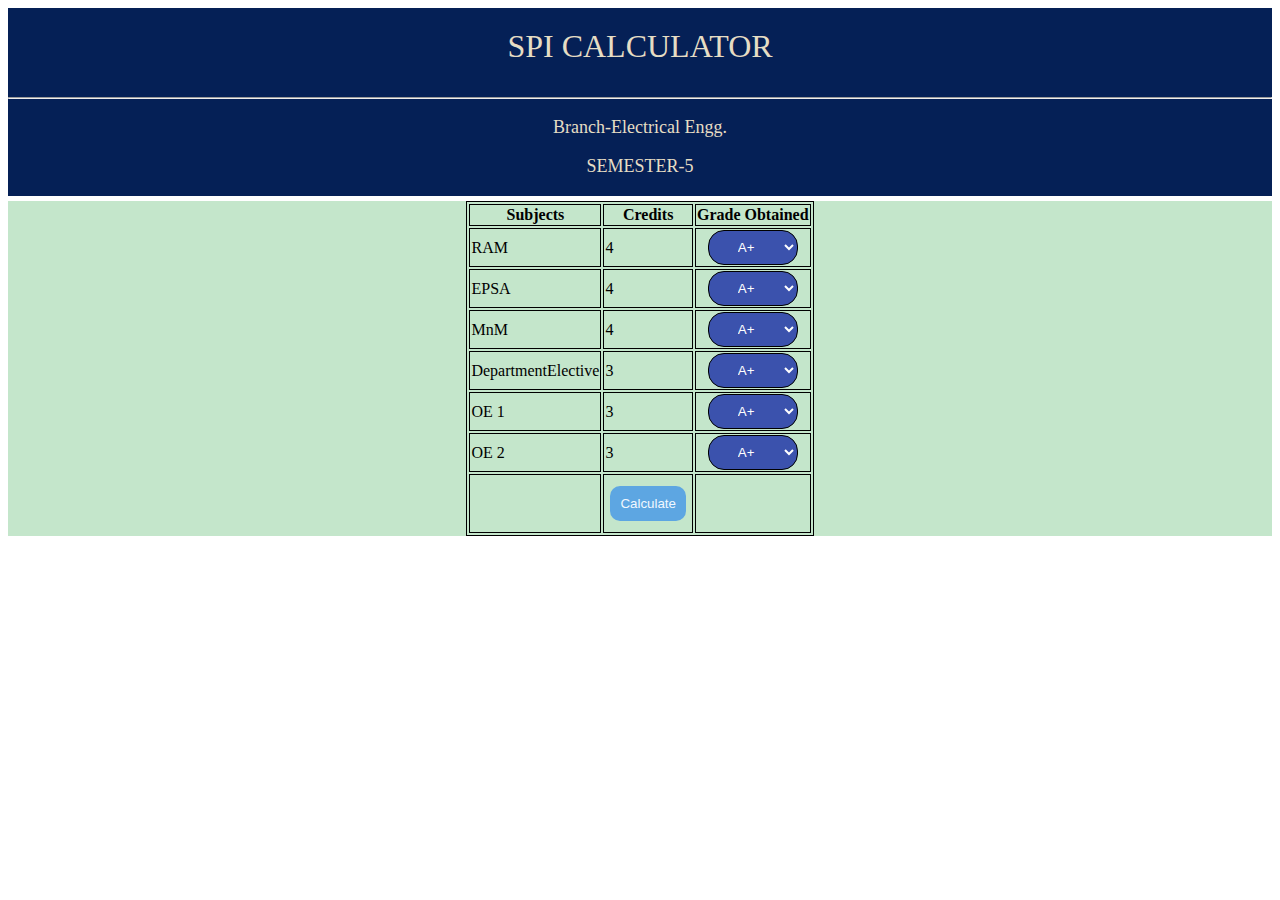
<file: spicalcelectrical.html>
<!-- SPI_Calculator by HKJ harshKrJha -->
<head>
    <!-- Google tag (gtag.js) -->
<script async src="https://www.googletagmanager.com/gtag/js?id=G-XFEL80ERQB"></script>
<script>
  window.dataLayer = window.dataLayer || [];
  function gtag(){dataLayer.push(arguments);}
  gtag('js', new Date());

  gtag('config', 'G-XFEL80ERQB');
</script>
    <meta charset="UTF-8">
    <meta http-equiv="X-UA-Compatible" content="IE=edge">
    <meta name="viewport" content="width=device-width, initial-scale=1.0">
    <title>SPI_Calculator</title>
    <link rel="stylesheet" href="styleSPI.css">
     
</head>
<body>
    <nav class="navinfo">
        <p class="navt">SPI CALCULATOR</p>
        <hr class="navhr">
        <p class="navsub">Branch-Electrical Engg.</p>
        <p class="navsub">SEMESTER-5</p>
    </nav>
<div class="main">
<table>
    <tbody>
        <tr>
            <th>
                Subjects
            </th>
            <th>
                Credits
            </th>
            <th>
                Grade Obtained
            </th>
        </tr>
        <tr>
            <td class="sub">RAM</td>
            <td class="sub">4</td>
            <td class="Grade">
                
                <select name="" id="s1">
                    
                    <option value="A+">A+</option>
                    <option value="A">A</option>
                    <option value="B+">B+</option>
                    <option value="B">B</option>
                    <option value="C+">C+</option>
                    <option value="C">C</option>
                    <option value="IF">IF</option>
                </select>
                <!-- <span>&#10549;</span> -->
            </td>
        </tr>

        <tr>
            <td class="sub">EPSA</td>
            <td class="sub">4</td>
            <td class="Grade">
                
                <select name="" id="s2">
                    
                    <option value="A+">A+</option>
                    <option value="A">A</option>
                    <option value="B+">B+</option>
                    <option value="B">B</option>
                    <option value="C+">C+</option>
                    <option value="C">C</option>
                    <option value="IF">IF</option>
                </select>
                <!-- <span>&#10549;</span> -->
            </td>
        </tr>
        <tr>
            <td class="sub">MnM</td>
            <td class="sub">4</td>
            <td class="Grade">
                
                <select name="" id="s3">
                    
                    <option value="A+">A+</option>
                    <option value="A">A</option>
                    <option value="B+">B+</option>
                    <option value="B">B</option>
                    <option value="C+">C+</option>
                    <option value="C">C</option>
                    <option value="IF">IF</option>
                </select>
                <!-- <span>&#10549;</span> -->
            </td>
        </tr>
        <tr>
            <td class="sub">DepartmentElective</td>
            <td class="sub">3</td>
            <td class="Grade">
                
                <select name="" id="s4">
                    
                    <option value="A+">A+</option>
                    <option value="A">A</option>
                    <option value="B+">B+</option>
                    <option value="B">B</option>
                    <option value="C+">C+</option>
                    <option value="C">C</option>
                    <option value="IF">IF</option>
                </select>
                <!-- <span>&#10549;</span> -->
            </td>
        </tr>
        <tr>
            <td class="sub">OE 1</td>
            <td class="sub">3</td>
            <td class="Grade">
                
                <select name="" id="s5">
                    
                    <option value="A+">A+</option>
                    <option value="A">A</option>
                    <option value="B+">B+</option>
                    <option value="B">B</option>
                    <option value="C+">C+</option>
                    <option value="C">C</option>
                    <option value="IF">IF</option>
                </select>
                <!-- <span>&#10549;</span> -->
            </td>
        </tr><tr>
            <td class="sub">OE 2</td>
            <td class="sub">3</td>
            <td class="Grade">
                
                <select name="" id="s6">
                    
                    <option value="A+">A+</option>
                    <option value="A">A</option>
                    <option value="B+">B+</option>
                    <option value="B">B</option>
                    <option value="C+">C+</option>
                    <option value="C">C</option>
                    <option value="IF">IF</option>
                </select>
                <!-- <span>&#10549;</span> -->
            </td>
        </tr>
        <tr>
            <td class="sub"></td>
            <td class="final">
                <button onclick="calc()" class="Calculate-SPI">
                    Calculate
                </button>
            </td>
            <td class="ans" id="ANS">
            </td>
        </tr>
    </tbody>
    
</table>


</body>

<script>
    function calc(){
        var t=0;
        //course1
        var grd=document.getElementById('s1').value;
        if(grd=='A+') t+=10*4;
        if(grd=='A') t+=9*4;
        if(grd=='B+') t+=8*4;
        if(grd=='B') t+=7*4;
        if(grd=='C+') t+=6*4;
        if(grd=='C') t+=5*4;
        if(grd=='IF') t+=0*4;

        //course2
        var grd=document.getElementById('s2').value;
        if(grd=='A+') t+=10*4;
        if(grd=='A') t+=9*4;
        if(grd=='B+') t+=8*4;
        if(grd=='B') t+=7*4;
        if(grd=='C+') t+=6*4;
        if(grd=='C') t+=5*4;
        if(grd=='IF') t+=0*4;

        //course3
        var grd=document.getElementById('s3').value;
        if(grd=='A+') t+=10*4;
        if(grd=='A') t+=9*4;
        if(grd=='B+') t+=8*4;
        if(grd=='B') t+=7*4;
        if(grd=='C+') t+=6*4;
        if(grd=='C') t+=5*4;
        if(grd=='IF') t+=0*4;

        //DepartmentElective
        var grd=document.getElementById('s4').value;
        if(grd=='A+') t+=10*3;
        if(grd=='A') t+=9*3;
        if(grd=='B+') t+=8*3;
        if(grd=='B') t+=7*3;
        if(grd=='C+') t+=6*3;
        if(grd=='C') t+=5*3;
        if(grd=='IF') t+=0*3;

        //OE-1
        var grd=document.getElementById('s5').value;
        if(grd=='A+') t+=10*3;
        if(grd=='A') t+=9*3;
        if(grd=='B+') t+=8*3;
        if(grd=='B') t+=7*3;
        if(grd=='C+') t+=6*3;
        if(grd=='C') t+=5*3;
        if(grd=='IF') t+=0*3;

        //OE-2
        var grd=document.getElementById('s6').value;
        if(grd=='A+') t+=10*3;
        if(grd=='A') t+=9*3;
        if(grd=='B+') t+=8*3;
        if(grd=='B') t+=7*3;
        if(grd=='C+') t+=6*3;
        if(grd=='C') t+=5*3;
        if(grd=='IF') t+=0*3;

        document.getElementById('ANS').innerHTML="SPI: "+(t/21).toFixed(4);

    }
</script>
</file>
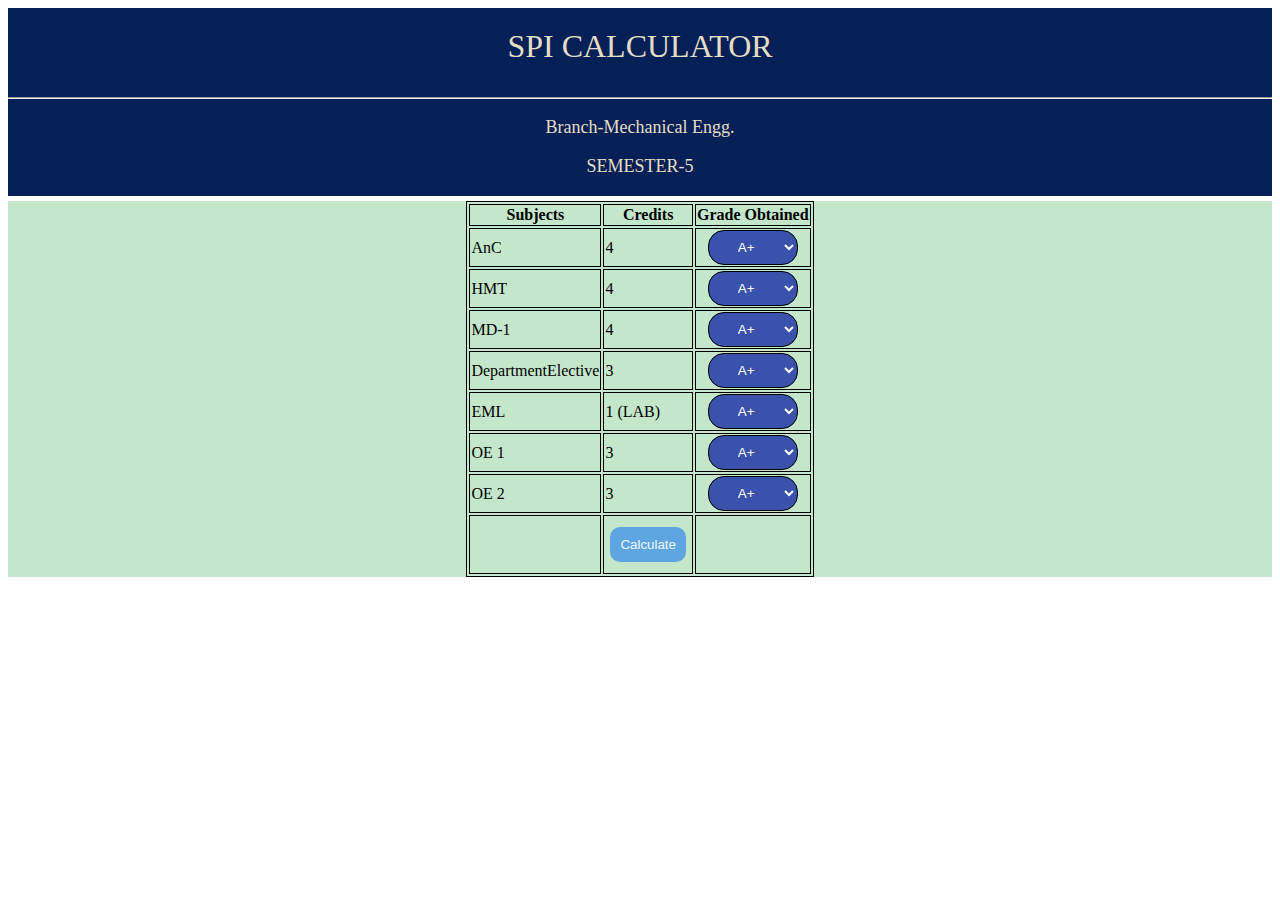
<file: spicalcmech.html>
<!-- SPI_Calculator by HKJ harshKrJha -->
<head>
    <!-- Google tag (gtag.js) -->
<script async src="https://www.googletagmanager.com/gtag/js?id=G-XFEL80ERQB"></script>
<script>
  window.dataLayer = window.dataLayer || [];
  function gtag(){dataLayer.push(arguments);}
  gtag('js', new Date());

  gtag('config', 'G-XFEL80ERQB');
</script>
    <meta charset="UTF-8">
    <meta http-equiv="X-UA-Compatible" content="IE=edge">
    <meta name="viewport" content="width=device-width, initial-scale=1.0">
    <title>SPI_Calculator</title>
    <link rel="stylesheet" href="styleSPI.css">
     
</head>

<body>
    <nav class="navinfo">
        <p class="navt">SPI CALCULATOR</p>
        <hr class="navhr">
        <p class="navsub">Branch-Mechanical Engg.</p>
        <p class="navsub">SEMESTER-5</p>
    </nav>
<div class="main">
<table>
    <tbody>
        <tr>
            <th>
                Subjects
            </th>
            <th>
                Credits
            </th>
            <th>
                Grade Obtained
            </th>
        </tr><tr>
            <td class="sub">AnC</td>
            <td class="sub">4</td>
            <td class="Grade">
                
                <select name="" id="s1">
                    
                    <option value="A+">A+</option>
                    <option value="A">A</option>
                    <option value="B+">B+</option>
                    <option value="B">B</option>
                    <option value="C+">C+</option>
                    <option value="C">C</option>
                    <option value="IF">IF</option>
                </select>
                <!-- <span>&#10549;</span> -->
            </td>
        </tr>

        <tr>
            <td class="sub">HMT</td>
            <td class="sub">4</td>
            <td class="Grade">
                
                <select name="" id="s2">
                    
                    <option value="A+">A+</option>
                    <option value="A">A</option>
                    <option value="B+">B+</option>
                    <option value="B">B</option>
                    <option value="C+">C+</option>
                    <option value="C">C</option>
                    <option value="IF">IF</option>
                </select>
                <!-- <span>&#10549;</span> -->
            </td>
        </tr>
        <tr>
            <td class="sub">MD-1</td>
            <td class="sub">4</td>
            <td class="Grade">
                
                <select name="" id="s3">
                    
                    <option value="A+">A+</option>
                    <option value="A">A</option>
                    <option value="B+">B+</option>
                    <option value="B">B</option>
                    <option value="C+">C+</option>
                    <option value="C">C</option>
                    <option value="IF">IF</option>
                </select>
                <!-- <span>&#10549;</span> -->
            </td>
        </tr>
        <tr>
            <td class="sub">DepartmentElective</td>
            <td class="sub">3</td>
            <td class="Grade">
                
                <select name="" id="s4">
                    
                    <option value="A+">A+</option>
                    <option value="A">A</option>
                    <option value="B+">B+</option>
                    <option value="B">B</option>
                    <option value="C+">C+</option>
                    <option value="C">C</option>
                    <option value="IF">IF</option>
                </select>
                <!-- <span>&#10549;</span> -->
            </td>
        </tr>
        <tr>
            <td class="sub">EML</td>
            <td class="sub">1 (LAB)</td>
            <td class="Grade">
                
                <select name="" id="s5">
                    
                    <option value="A+">A+</option>
                    <option value="A">A</option>
                    <option value="B+">B+</option>
                    <option value="B">B</option>
                    <option value="C+">C+</option>
                    <option value="C">C</option>
                    <option value="IF">IF</option>
                </select>
                <!-- <span>&#10549;</span> -->
            </td>
        </tr>
        <tr>
            <td class="sub">OE 1</td>
            <td class="sub">3</td>
            <td class="Grade">
                
                <select name="" id="s6">
                    
                    <option value="A+">A+</option>
                    <option value="A">A</option>
                    <option value="B+">B+</option>
                    <option value="B">B</option>
                    <option value="C+">C+</option>
                    <option value="C">C</option>
                    <option value="IF">IF</option>
                </select>
                <!-- <span>&#10549;</span> -->
            </td>
        </tr><tr>
            <td class="sub">OE 2</td>
            <td class="sub">3</td>
            <td class="Grade">
                
                <select name="" id="s7">
                    
                    <option value="A+">A+</option>
                    <option value="A">A</option>
                    <option value="B+">B+</option>
                    <option value="B">B</option>
                    <option value="C+">C+</option>
                    <option value="C">C</option>
                    <option value="IF">IF</option>
                </select>
                <!-- <span>&#10549;</span> -->
            </td>
        </tr>
        <tr>
            <td class="sub"></td>
            <td class="final">
                <button onclick="calc()" class="Calculate-SPI">
                    Calculate
                </button>
            </td>
            <td class="ans" id="ANS">
            </td>
        </tr>
    </tbody>
    
</table>


</body>

<script>
    function calc(){
        var t=0;
        //course1
        var grd=document.getElementById('s1').value;
        if(grd=='A+') t+=10*4;
        if(grd=='A') t+=9*4;
        if(grd=='B+') t+=8*4;
        if(grd=='B') t+=7*4;
        if(grd=='C+') t+=6*4;
        if(grd=='C') t+=5*4;
        if(grd=='IF') t+=0*4;

        //course2
        var grd=document.getElementById('s2').value;
        if(grd=='A+') t+=10*4;
        if(grd=='A') t+=9*4;
        if(grd=='B+') t+=8*4;
        if(grd=='B') t+=7*4;
        if(grd=='C+') t+=6*4;
        if(grd=='C') t+=5*4;
        if(grd=='IF') t+=0*4;

        //course3
        var grd=document.getElementById('s3').value;
        if(grd=='A+') t+=10*4;
        if(grd=='A') t+=9*4;
        if(grd=='B+') t+=8*4;
        if(grd=='B') t+=7*4;
        if(grd=='C+') t+=6*4;
        if(grd=='C') t+=5*4;
        if(grd=='IF') t+=0*4;

        //DepartmentElective
        var grd=document.getElementById('s4').value;
        if(grd=='A+') t+=10*3;
        if(grd=='A') t+=9*3;
        if(grd=='B+') t+=8*3;
        if(grd=='B') t+=7*3;
        if(grd=='C+') t+=6*3;
        if(grd=='C') t+=5*3;
        if(grd=='IF') t+=0*3;

        //   EML
        var grd=document.getElementById('s5').value;
        if(grd=='A+') t+=10*1;
        if(grd=='A') t+=9*1;
        if(grd=='B+') t+=8*1;
        if(grd=='B') t+=7*1;
        if(grd=='C+') t+=6*1;
        if(grd=='C') t+=5*1;
        if(grd=='IF') t+=0*1;

        //OE-1
        var grd=document.getElementById('s6').value;
        if(grd=='A+') t+=10*3;
        if(grd=='A') t+=9*3;
        if(grd=='B+') t+=8*3;
        if(grd=='B') t+=7*3;
        if(grd=='C+') t+=6*3;
        if(grd=='C') t+=5*3;
        if(grd=='IF') t+=0*3;

        //OE-2
        var grd=document.getElementById('s7').value;
        if(grd=='A+') t+=10*3;
        if(grd=='A') t+=9*3;
        if(grd=='B+') t+=8*3;
        if(grd=='B') t+=7*3;
        if(grd=='C+') t+=6*3;
        if(grd=='C') t+=5*3;
        if(grd=='IF') t+=0*3;

        document.getElementById('ANS').innerHTML="SPI: "+(t/22).toFixed(4);

    }
</script>
</file>
<file: Branch.css>
.branchoption{
    padding: 10px;
    border: none;
    border-radius: 5px;
    color: rgb(213, 214, 216);
    font-size: xx-large;
    margin-top: 0px;
    text-align: center;
}
body{
    background-color: rgb(36, 123, 149);
    text-align: center;
}
table{
    margin-left: auto;
    margin-right: auto;
}
.Next{
    background-color:rgb(240, 255, 255);
    color: black;
    border: none;
    border-radius: 50px;
    font-size: x-large;
    margin-top: 20px;
    transition: box-shadow 0.15s;
    cursor: pointer;
}
.Next:hover{
    box-shadow: 0 2px 10px rgba(240, 255, 255, 0.3);

}
.head{

    margin-top: 30px;
    margin-left: 10px;
    color: azure;
    font-family: Papyrus, fantasy;
    font-weight: 500;
    font-size: 3rem;
}
.decorate{
    background-color: rgb(241, 241, 194);
    font-size: x-large;
    border-radius: 3px;
    cursor: pointer;        
}
.sem{
    color: azure;
    margin-top: 50px;
    font-weight: 500;
    font-size: x-large;
}
.footer{
    margin-top: 100px;
}
</file>
<file: styleSPI.css>
.Calculate-SPI {
    background-color: rgb(93, 166, 226);
    color: aliceblue;

    border: none;
    padding: 10px;
    border-radius: 10px;
    margin-top: 10px;
    margin-left: 5px;
    margin-right: 5px;
    margin-bottom: 10px;
    padding-top: 10px;
    padding-bottom: 10px;
    cursor: pointer;
}
table , th ,td{

position: relative;
margin-left: auto;
margin-right: auto;
border: 1px solid black;
align-content: center;
}
table{
    margin-top: 5px;
}
.sub{
    text-align: left;
}
td{
text-align: center;
}
tr{
    transition: background-color 0.2s;
}
tr:hover {background-color: #e1eed6;}
.main{
background-color: #c4e6cb;
}
#s1,#s2,#s3,#s4,#s5,#s6,#s7,#s8{
border-color: rgb(0, 0, 0);
color:rgb(255, 255, 255);
border-radius: 16px;
padding-left: 25px;
padding-right: 25px;
padding-top: 8px;
padding-bottom: 8px;
background-color: rgb(59, 82, 173);
cursor: pointer;
}
.navinfo{
background-color: #052056;
font-size: xx-large;
text-align: center;
padding-bottom: 1px;
}
.navhr{
color: #E6DDC4;
}
.navt{
padding-top: 20px;
vertical-align: middle;
color: #E6DDC4;
}
.navsub{
font-size:large;
vertical-align: middle;
color: #E6DDC4;
}
</file>
